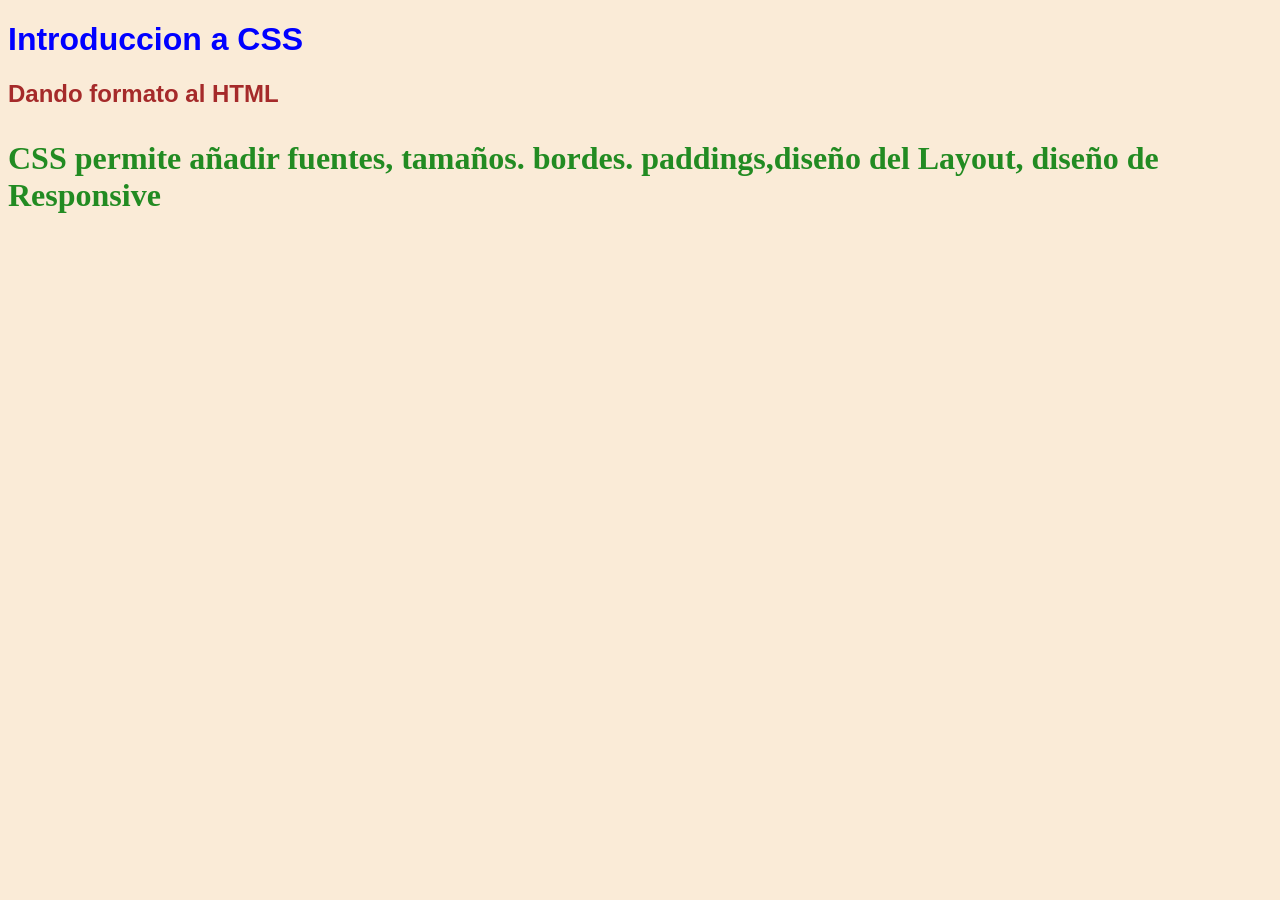
<file: 1.Donde va css/index.html>
<!DOCTYPE html>
<html lang="en">
<head>
    <meta charset="UTF-8">
    <meta name="viewport" content="width=, initial-scale=1.0">
    <title>Introduccion a CSS</title>
    <link rel="stylesheet" href="esilos.css">
</head>
<body>
    <h1>Introduccion a CSS</h1>
    <h2>Dando formato al HTML</h2>
    <p>
        CSS permite añadir fuentes, tamaños. bordes. paddings,diseño del Layout, diseño de Responsive 
    </p>
    
</body>
</html>
</file>
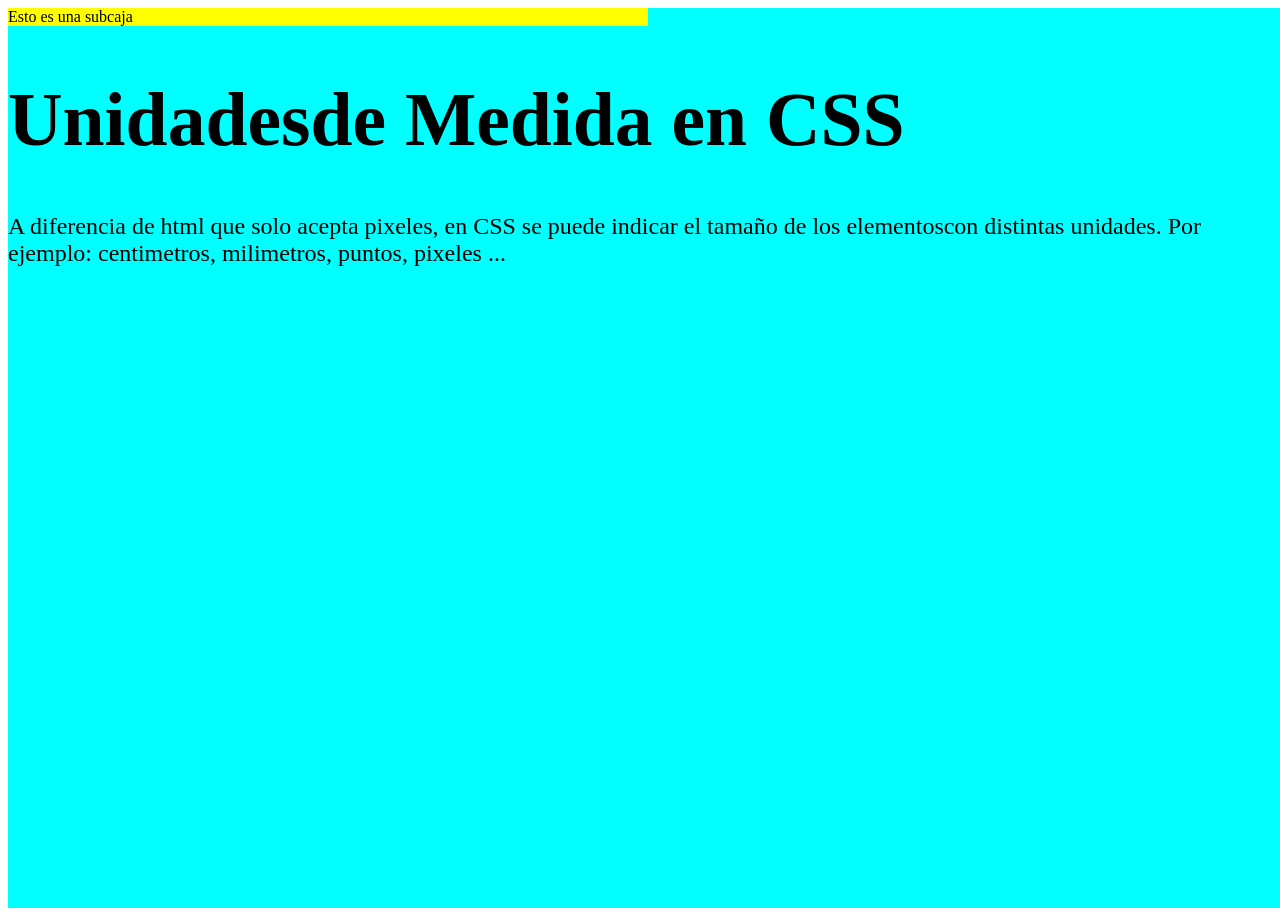
<file: 3.Unidades de Madida/index.html>
<!DOCTYPE html>
<html lang="en">
<head>
    <meta charset="UTF-8">
    <meta name="viewport" content="width=device-width, initial-scale=1.0">
    <title>Unidadesde Medida en CSS</title>
    <style>
        h1{
            font-size: 2cm;
        }
        #caja{
            background-color: aqua;
            height: 100vh;
            width: 100vw;
        }
        p {
            font-size: 1.5em;
        }
        #titulo { background-color:yellow;
            width: 50%;

        }
    </style>
</head>
<body>
    <div id="caja">
    <div id="titulo">
        Esto es una subcaja
    </div>    
    <h1>Unidadesde Medida en CSS</h1>
    <p>
        A diferencia de html que solo acepta pixeles, en CSS se puede indicar el tamaño de los elementoscon distintas unidades. Por ejemplo: centimetros, milimetros, puntos, pixeles ...
    </p>
    </div>
</body>
</html>
</file>
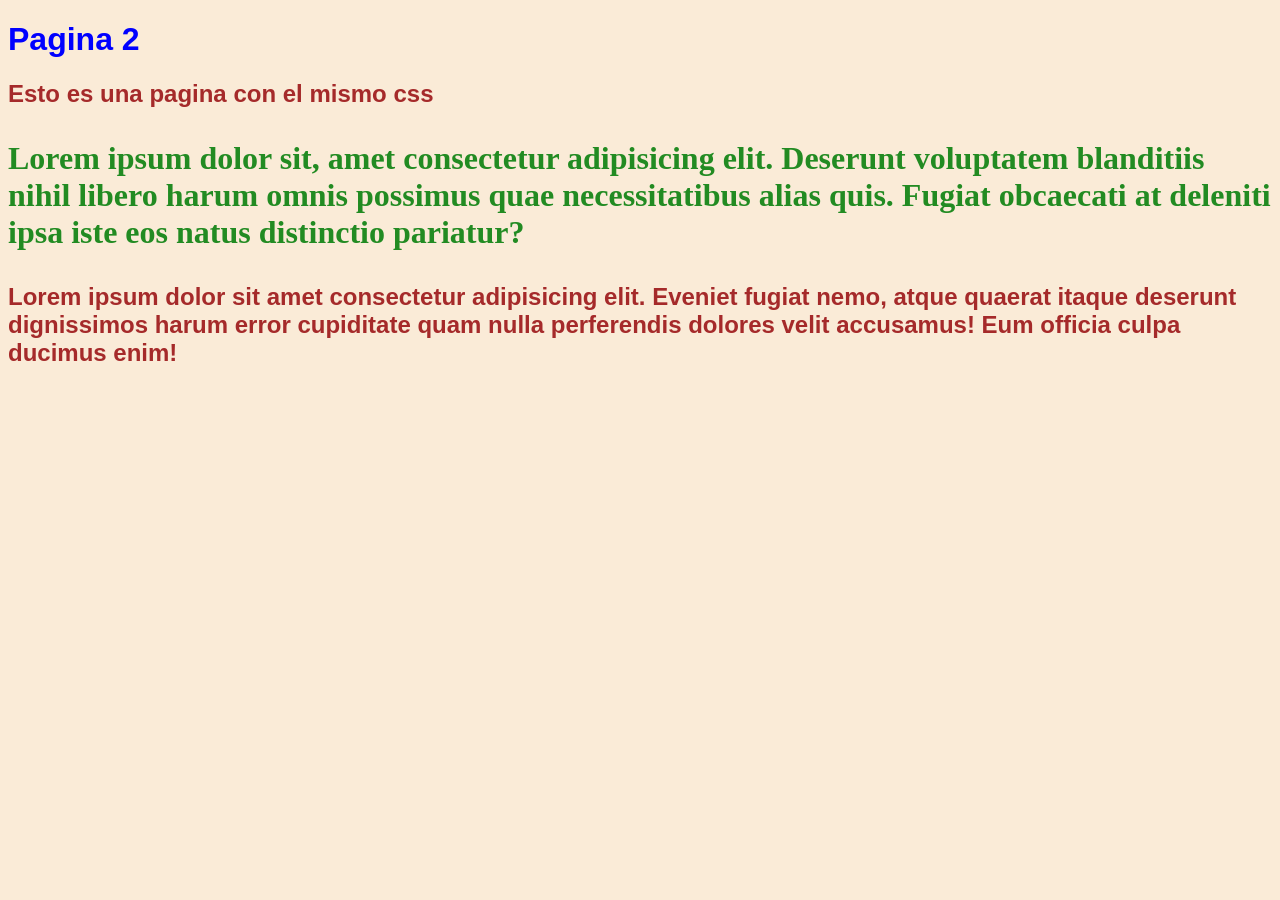
<file: 1.Donde va css/index2.html>
<!DOCTYPE html>
<html lang="en">
<head>
    <meta charset="UTF-8">
    <meta name="viewport" content="width=device-width, initial-scale=1.0">
    <title>Document</title>
    <link rel="stylesheet" href="esilos.css">
</head>
<body>
    <h1>Pagina 2</h1>
    <h2> Esto es una pagina con el mismo css</h2>
    <p>
        Lorem ipsum dolor sit, amet consectetur adipisicing elit. Deserunt voluptatem blanditiis nihil libero harum omnis possimus quae necessitatibus alias quis. Fugiat obcaecati at deleniti ipsa iste eos natus distinctio pariatur?
    </p>
<h2>Lorem ipsum dolor sit amet consectetur adipisicing elit. Eveniet fugiat nemo, atque quaerat itaque deserunt dignissimos harum error cupiditate quam nulla perferendis dolores velit accusamus! Eum officia culpa ducimus enim!</h2>
</body>
</html>
</file>
<file: 1.Donde va css/esilos.css>
h2 { color: brown; font-family: 'Franklin Gothic Medium', 'Arial Narrow', Arial, sans-serif }
       p { color: forestgreen; 
        font-size: 2em;
        font-weight: bold;
    }
    h1 {color: blue;
        font-family: Arial, Helvetica, sans-serif;
        font-weight: bold;
    }
    body {
        background-color: antiquewhite;
    }
</file>
